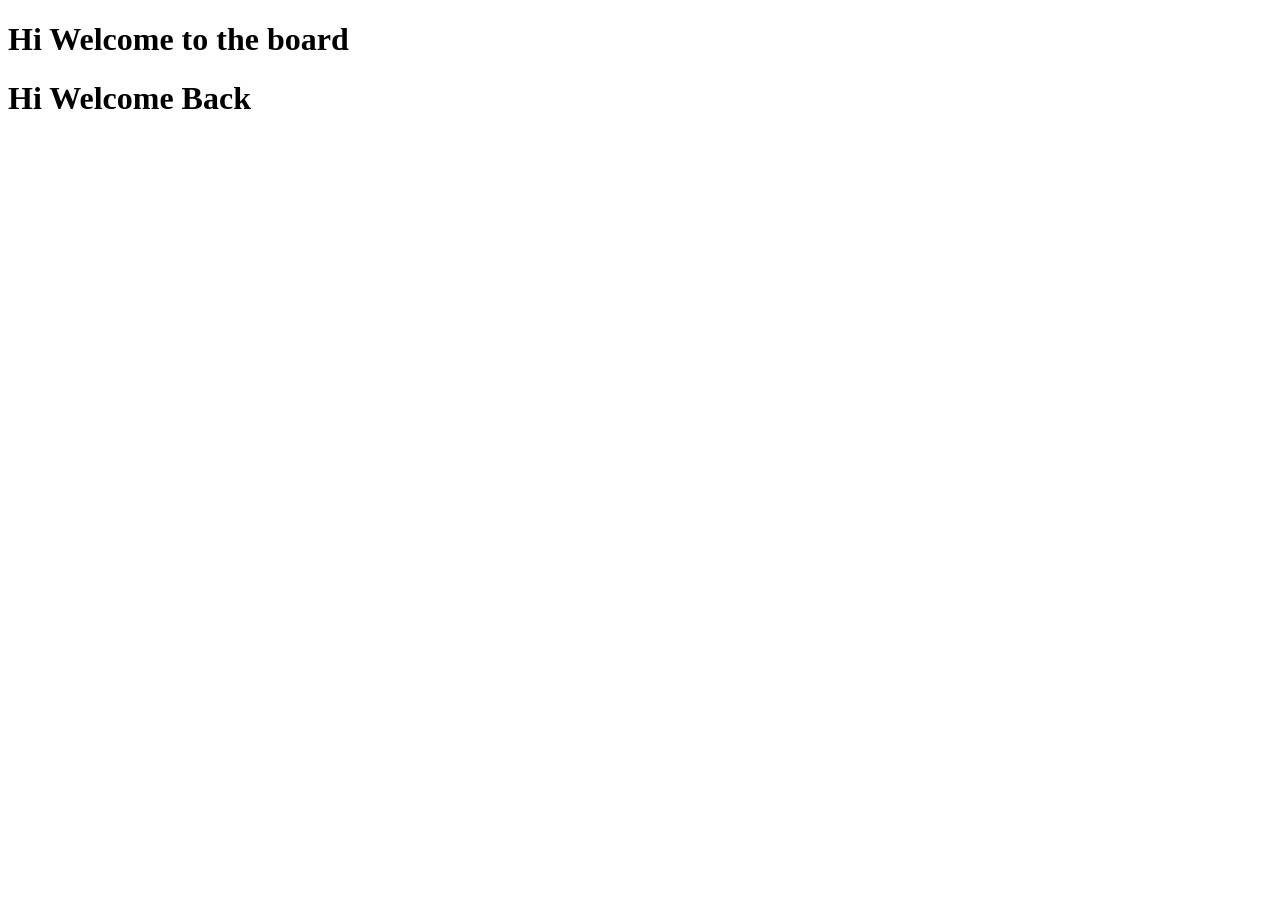
<file: src/main/resources/templates/index.html>
<!DOCTYPE html>
<html xmlns:th="http://www.thymeleaf.org">
<head>
<meta th:replace="fragment/parts :: charset">

<meta th:replace= "fragment/parts :: viewport">

<link th:replace= "fragment/parts :: bootstrap">

<link th:replace = "fragment/parts :: css">

<title>Home Page</title>
</head>
<body class="bg-secondary">
	
	<div th:replace ="fragment/parts :: navigation"></div>
	
	<div th:switch="${firstLogin}" class="container">
	
	<h1 th:case="true" class="text-info text-center font-weight-bold">Hi Welcome to the board</h1>
	
	<h1 th:case="*" class="text-info text-center font-weight-bold"> Hi Welcome Back</h1>
		
	</div>
	
	<div th:replace ="fragment/parts :: footer"></div>

</body>
</html>
</file>
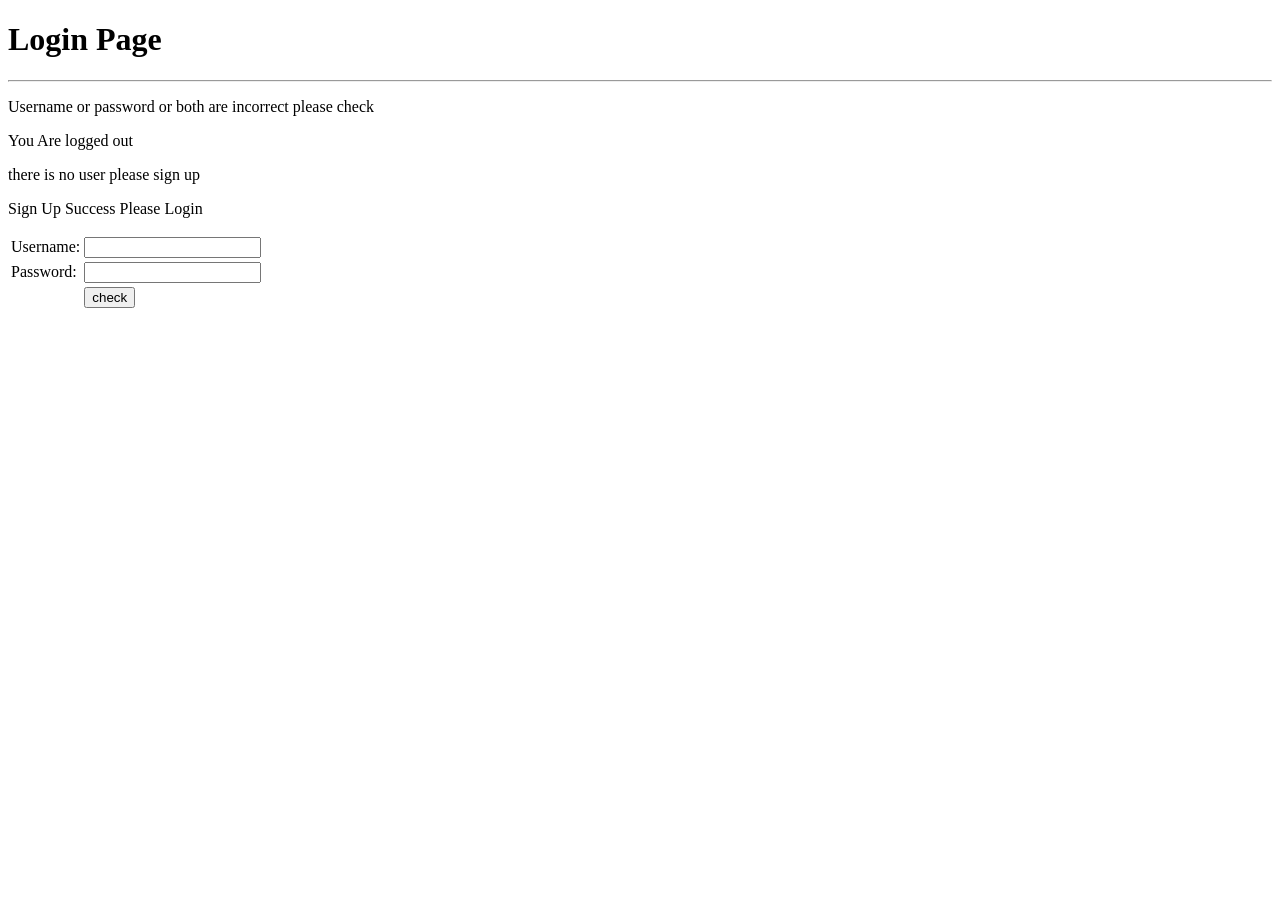
<file: src/main/resources/templates/login.html>
<!DOCTYPE html>
<html xmlns:th="http://www.thymeleaf.org">
<head>


 
<meta th:replace="fragment/parts :: charset">

<meta th:replace= "fragment/parts :: viewport">

<link th:replace= "fragment/parts :: bootstrap">

<link th:replace = "fragment/parts :: css">


<title>Login Page</title>

</head>

<body class="bg-secondary">


<div class="container">
	<h1 class="text-info text-center font-weight-bold">Login Page</h1>
	<hr>
	<form action="#" th:action="@{/authenticateUser}" method="post">

	<p th:if="${loginError}">Username or password or both are incorrect please check</p>

	<p th:if="${param.logout != null}">You Are logged out</p>
	
	<p th:if="${noUser}">there is no user please <a th:href="@{/signUp}">sign up</a>  </p>
	
	<p th:if="${firstSignUp}">Sign Up Success Please Login</p>

		<table class="table table-bordered table-dark">
			<tbody>
				<tr>
					<td scope="row"><label>Username:</label></td>
					<td><input type="text" name="username"/></td>
				</tr>
				
				<tr>
					<td scope="row"><label>Password:</label></td>
					<td><input type="text" name="password"/></td>
				</tr>
				
				<tr>
					<td scope="row"></td>
					<td><input type="submit" value="check"></td>
				</tr>
			</tbody>	
		</table>
	</form>
	
</div>


</body>
</html>
</file>
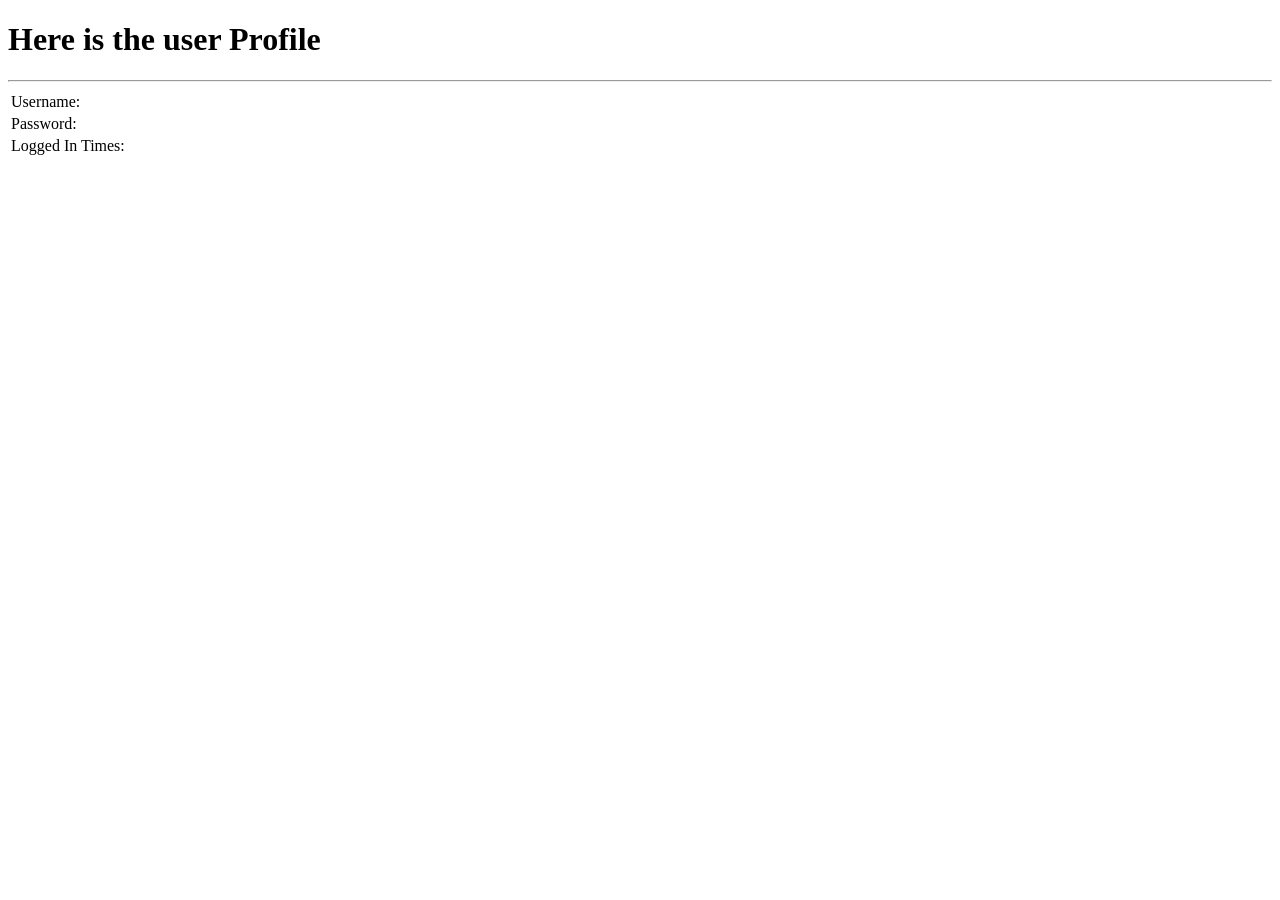
<file: src/main/resources/templates/profile.html>
<!DOCTYPE html>
<html xmlns:th="http://www.thymeleaf.org">
<head>
 
<meta th:replace="fragment/parts :: charset">

<meta th:replace= "fragment/parts :: viewport">

<link th:replace= "fragment/parts :: bootstrap">

<link th:replace = "fragment/parts :: css">

<title>Profile Page</title>
</head>
<body class="bg-secondary">
	<div th:replace ="fragment/parts :: navigation"></div>
	
	<div class = "container">
	<h1 class="text-info text-center font-weight-bold">Here is the user Profile</h1>
	<hr>
	
			<table class="table table-bordered table-dark">
				<tbody>
				<tr>
					<td scope="row"><label>Username:</label></td>
					<td><th:block th:text="${username}"></th:block></td>
				</tr>
				
				
				<tr>
					<td scope="row"><label>Password:</label></td>
					<td><th:block th:text="${password}"></th:block></td>
				</tr>
				
			
				<tr>
					<td scope="row"><label>Logged In Times:</label></td>
					<td><th:block th:text="${logInTimes}"></th:block></td>
				</tr>
				
			</tbody>	
		</table>
	</div>
	
	<div th:replace ="fragment/parts :: footer"></div>
</body>
</html>
</file>
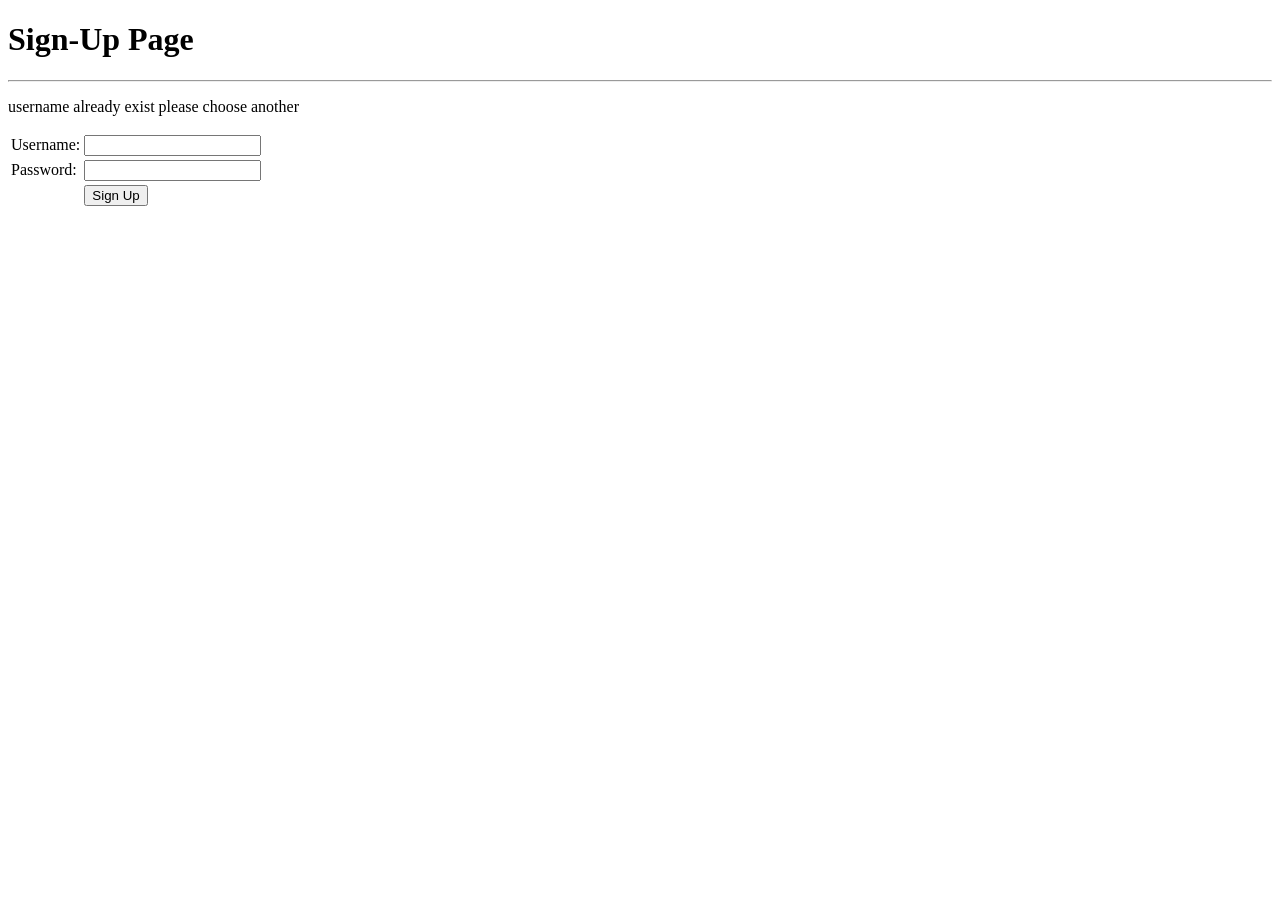
<file: src/main/resources/templates/sign-up.html>
<!DOCTYPE html>
<html xmlns:th="http://www.thymeleaf.org">
<head>
<meta th:replace="fragment/parts :: charset">

<meta th:replace= "fragment/parts :: viewport">

<link th:replace= "fragment/parts :: bootstrap">

<link th:replace = "fragment/parts :: css">

<title>Sign Up Page</title>

</head>
<body class="bg-secondary">


<div class="container">
	<h1 class="text-info text-center font-weight-bold">Sign-Up Page</h1>
	<hr>
	<form action="#" th:action="@{/signUpProccess}" th:object="${user}" method="post" >
	<p th:if="${usernameExist}">username already exist please choose another</p>
		<table class="table table-bordered table-dark">
			<tbody>
				<tr>
					<td scope="row"><label>Username:</label></td>
					<td><input th:field="*{username}"/></td>
					<td th:errors="*{username}">
					</td>
				</tr>
				
				<tr>
					<td scope="row"><label>Password:</label></td>
					<td><input th:field="*{password}"/></td>
					<td th:errors="*{password}"></td>
				</tr>
				
				<tr>
					<td scope="row"></td>
					<td><input type="submit" value="Sign Up"></td>
				</tr>
			</tbody>	
		</table>
	</form>
	
</div>
</body>

</body>
</html>
</file>
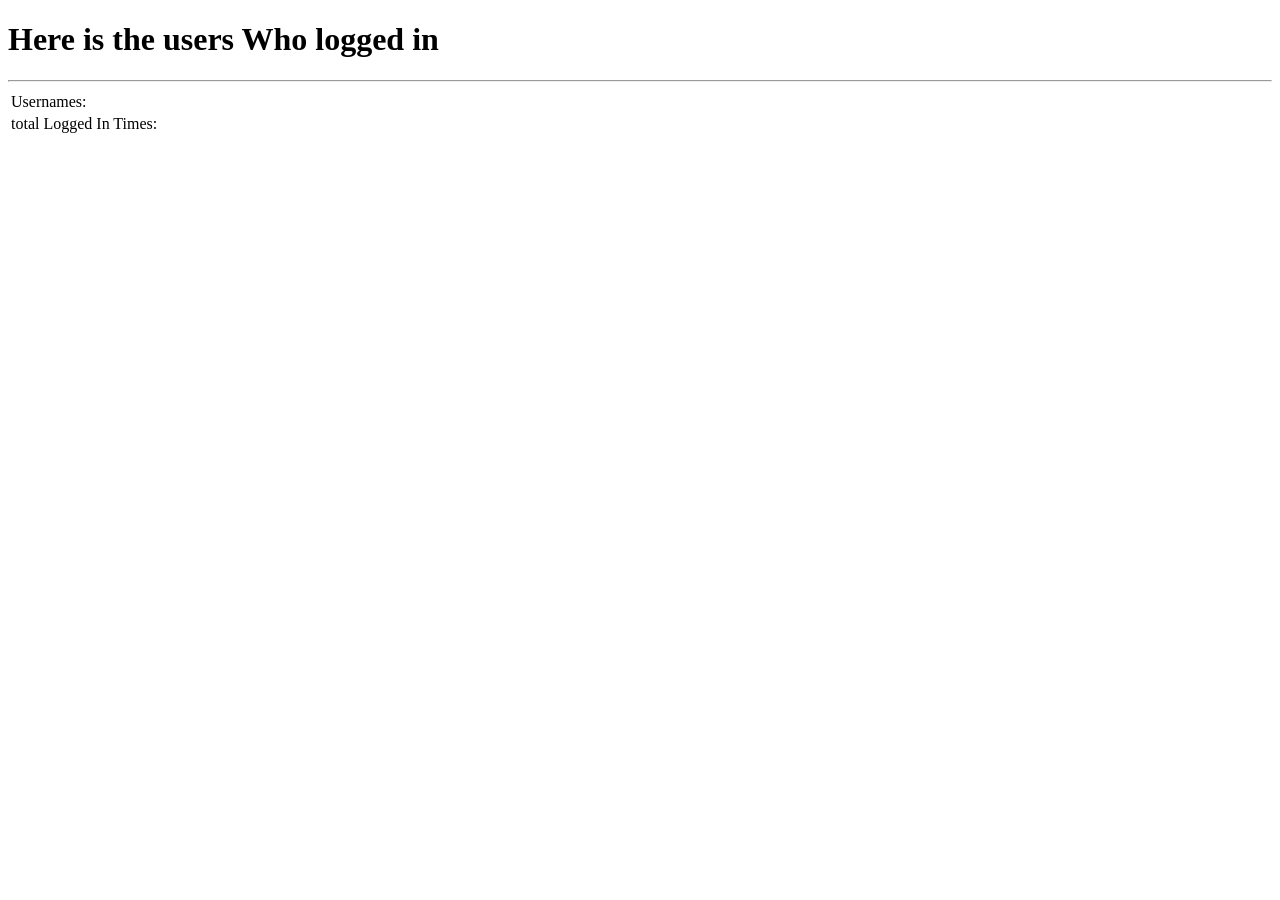
<file: src/main/resources/templates/userCounter.html>
<!DOCTYPE html>
<html xmlns:th="http://www.thymeleaf.org">
<head>
 
<meta th:replace="fragment/parts :: charset">

<meta th:replace= "fragment/parts :: viewport">

<link th:replace= "fragment/parts :: bootstrap">

<link th:replace = "fragment/parts :: css">

<title>User Counter Page</title>
</head>
<body class="bg-secondary">
	<div th:replace ="fragment/parts :: navigation"></div>
	
	<div class = "container">
	<h1 class="text-info text-center font-weight-bold">Here is the users Who logged in</h1>
	<hr>
	
			<table class="table table-bordered table-dark">
				<tbody>
				<tr>
					
					<td scope="row"><label>Usernames:</label></td>
					<td><th:block th:text="${usersLoggedIn }"></th:block></td>
				</tr>
				
				<tr>
					<td scope="row"><label>total Logged In Times:</label></td>
					<td><th:block th:text="${totalLoggedIn}"></th:block></td>
				</tr>
			</tbody>	
		</table>
	</div>
	
	<div th:replace ="fragment/parts :: footer"></div>
</body>
</html>
</file>
